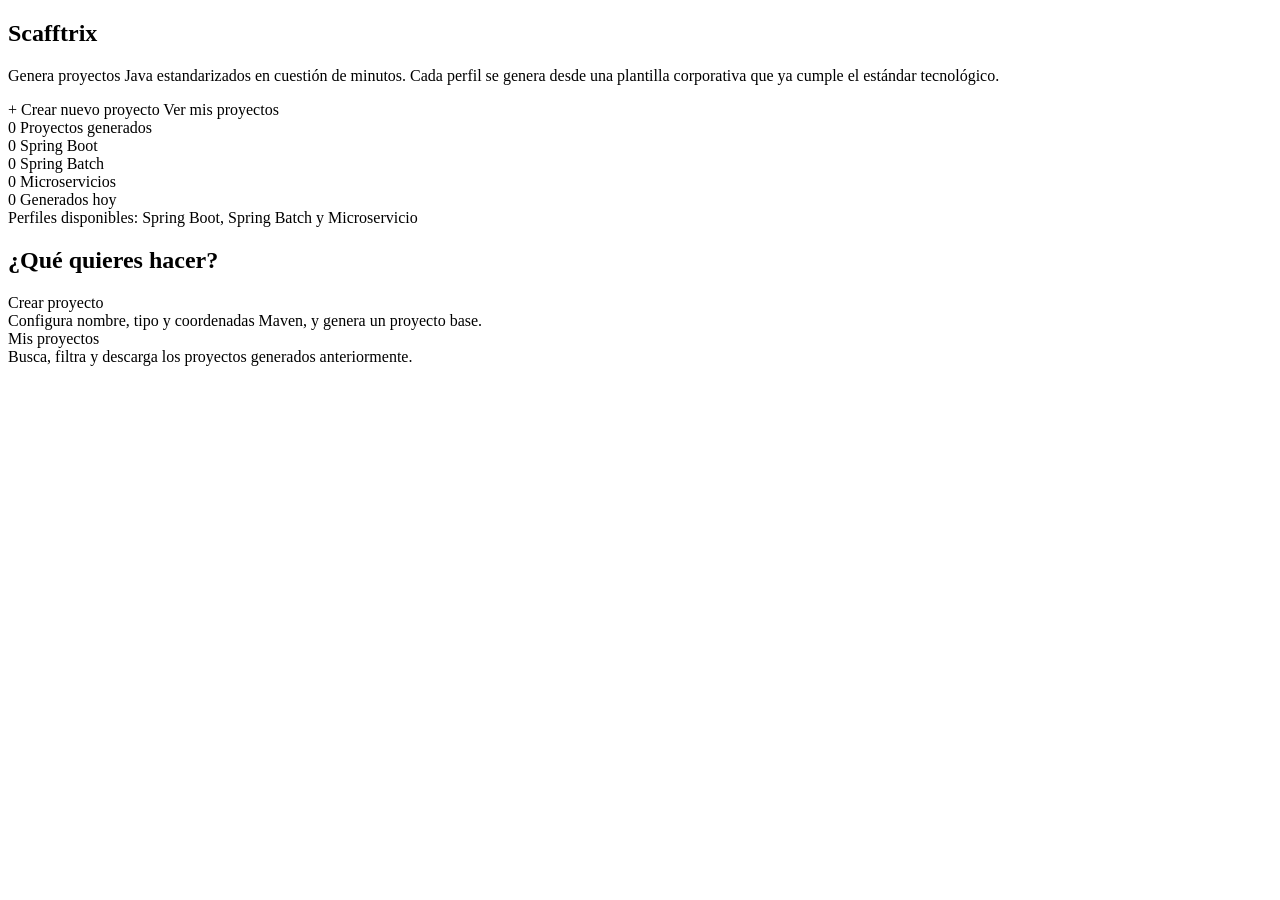
<file: src/main/resources/templates/index.html>
<!DOCTYPE html>
<html lang="es" xmlns:th="http://www.thymeleaf.org"
      th:replace="~{layout/main :: layout('Dashboard · Scafftrix', ~{::section})}">
<head>
    <meta charset="utf-8"/>
    <title>Dashboard · Scafftrix</title>
</head>
<body>
<section>
    <div class="hero">
        <div class="hero-content">
            <h1>Scafftrix</h1>
            <p>Genera proyectos Java estandarizados en cuestión de minutos.
                Cada perfil se genera desde una plantilla corporativa que ya cumple el estándar tecnológico.</p>
            <div class="hero-actions">
                <a class="btn btn-primary" th:href="@{/projects/new}">+ Crear nuevo proyecto</a>
                <a class="btn btn-secondary" th:href="@{/projects}">Ver mis proyectos</a>
            </div>
        </div>
        <div class="hero-card">
            <div class="kpi-grid">
                <div class="kpi">
                    <span class="kpi-value" th:text="${stats.totalProjects}">0</span>
                    <span class="kpi-label">Proyectos generados</span>
                </div>
                <div class="kpi">
                    <span class="kpi-value" th:text="${stats.springBootProjects}">0</span>
                    <span class="kpi-label">Spring Boot</span>
                </div>
                <div class="kpi">
                    <span class="kpi-value" th:text="${stats.springBatchProjects}">0</span>
                    <span class="kpi-label">Spring Batch</span>
                </div>
                <div class="kpi">
                    <span class="kpi-value" th:text="${stats.springMicroserviceProjects}">0</span>
                    <span class="kpi-label">Microservicios</span>
                </div>
                <div class="kpi">
                    <span class="kpi-value" th:text="${stats.generatedToday}">0</span>
                    <span class="kpi-label">Generados hoy</span>
                </div>
            </div>
<div class="status-strip">
                <span>Perfiles disponibles:</span>
                <span class="badge badge-success">Spring Boot, Spring Batch y Microservicio</span>
            </div>
        </div>
    </div>

    <div class="card">
        <div class="card-header">
            <h2>¿Qué quieres hacer?</h2>
        </div>
        <div class="card-body actions-grid">
            <a class="action-card" th:href="@{/projects/new}">
                <div class="action-title">Crear proyecto</div>
                <div class="action-desc">Configura nombre, tipo y coordenadas Maven, y genera un proyecto base.</div>
            </a>
            <a class="action-card" th:href="@{/projects}">
                <div class="action-title">Mis proyectos</div>
                <div class="action-desc">Busca, filtra y descarga los proyectos generados anteriormente.</div>
            </a>
        </div>
    </div>
</section>
</body>
</html>
</file>
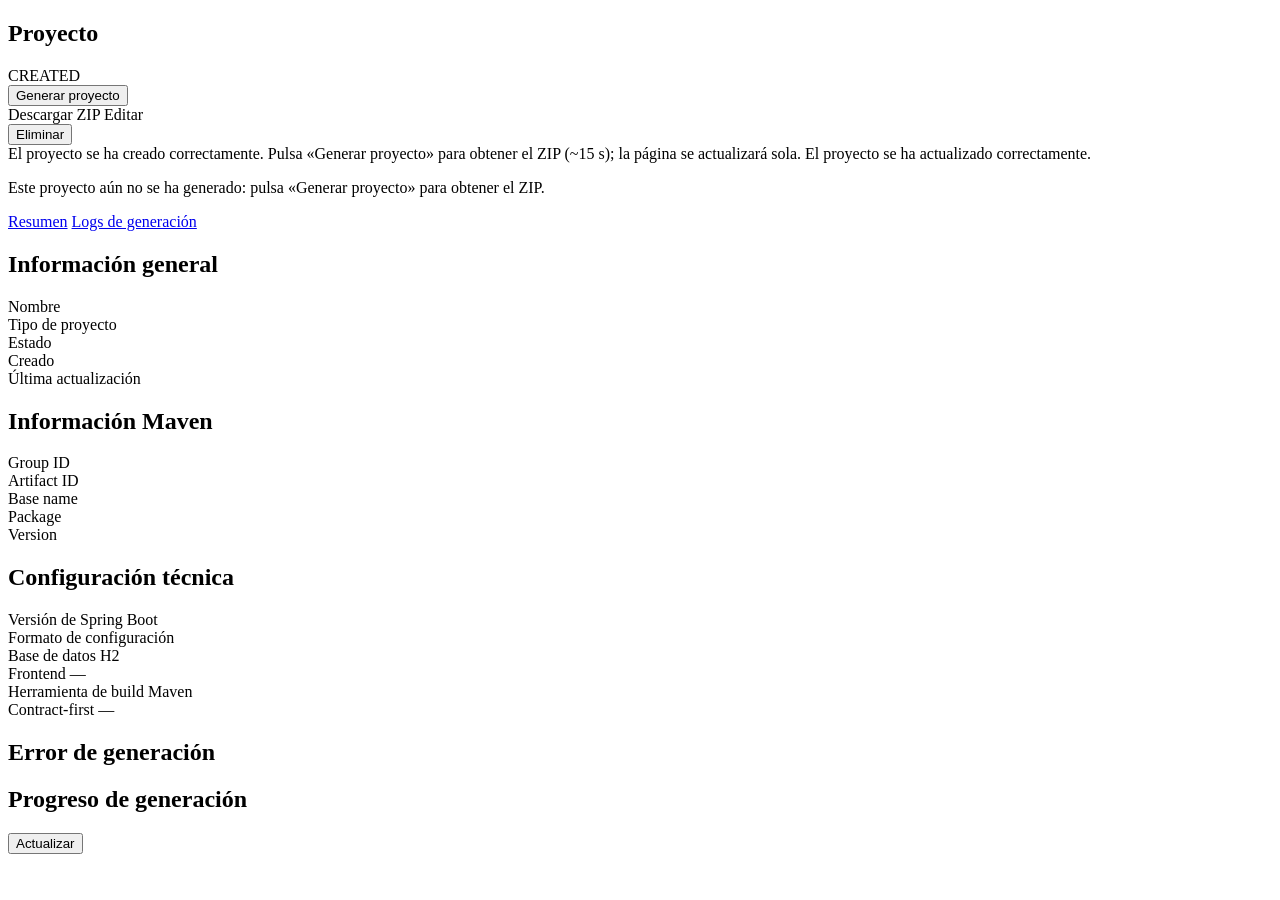
<file: src/main/resources/templates/project/detail.html>
<!DOCTYPE html>
<html lang="es" xmlns:th="http://www.thymeleaf.org"
      th:replace="~{layout/main :: layout('Proyecto · ' + ${detail.name} + ' · Scafftrix', ~{::section})}">
<head>
    <meta charset="utf-8"/>
    <title>Proyecto · Scafftrix</title>
</head>
<body>
<section>
    <div class="page-header">
        <div>
            <h1 th:text="${detail.name}">Proyecto</h1>
            <p class="page-subtitle" th:text="${#strings.isEmpty(detail.description)} ? 'Sin descripción' : ${detail.description}"></p>
        </div>
        <div class="header-actions">
            <span class="badge"
                  th:classappend="${detail.status.name() == 'GENERATED' ? 'badge-success' : (detail.status.name() == 'FAILED' ? 'badge-danger' : '')}"
                  th:text="${detail.status}">CREATED</span>
            <form th:if="${detail.status.name() == 'CREATED' || detail.status.name() == 'FAILED'}"
                  th:action="@{/projects/{id}/generation(id=${detail.id})}" method="post">
                <button type="submit" class="btn btn-primary">Generar proyecto</button>
            </form>
            <a th:if="${detail.artifactAvailable}" class="btn btn-secondary"
               th:href="@{/projects/{id}/generation/download(id=${detail.id})}">Descargar ZIP</a>
            <a class="btn btn-secondary" th:href="@{/projects/{id}/edit(id=${detail.id})}">Editar</a>
            <form th:action="@{/projects/{id}/delete(id=${detail.id})}" method="post" class="inline-form"
                  th:attr="data-confirm='¿Eliminar el proyecto \'' + ${detail.name} + '\'? Se borrarán también sus archivos generados. Esta acción no se puede deshacer.'">
                <button type="submit" class="btn btn-danger">Eliminar</button>
            </form>
        </div>
    </div>

    <output class="alert alert-success" th:if="${created}">
        El proyecto se ha creado correctamente. Pulsa «Generar proyecto» para obtener el ZIP
        (~15 s); la página se actualizará sola.
    </output>
    <output class="alert alert-success" th:if="${updated}">El proyecto se ha actualizado correctamente.</output>

    <p class="alert alert-info"
       th:if="${created == null && updated == null && !detail.artifactAvailable && detail.status.name() == 'CREATED'}">
        Este proyecto aún no se ha generado: pulsa «Generar proyecto» para obtener el ZIP.
    </p>

    <div class="tabs" role="tablist">
        <a href="#resumen" class="tab active" data-tab="resumen">Resumen</a>
        <a href="#logs" class="tab" data-tab="logs" id="tab-logs">Logs de generación</a>
    </div>

    <div class="tab-panel active" id="panel-resumen">
        <div class="card">
            <div class="card-header">
                <h2>Información general</h2>
            </div>
            <div class="card-body grid-2">
                <div class="info-row"><span>Nombre</span><span th:text="${detail.name}"></span></div>
                <div class="info-row"><span>Tipo de proyecto</span><span th:text="${detail.projectType.displayName}"></span></div>
                <div class="info-row"><span>Estado</span><span th:text="${detail.status}"></span></div>
                <div class="info-row"><span>Creado</span><span th:text="${#temporals.format(detail.createdAt, 'dd/MM/yyyy HH:mm:ss')}"></span></div>
                <div class="info-row"><span>Última actualización</span><span th:text="${#temporals.format(detail.updatedAt, 'dd/MM/yyyy HH:mm:ss')}"></span></div>
            </div>
        </div>

        <div class="card">
            <div class="card-header">
                <h2>Información Maven</h2>
            </div>
            <div class="card-body grid-2">
                <div class="info-row"><span>Group ID</span><span th:text="${detail.groupId}"></span></div>
                <div class="info-row"><span>Artifact ID</span><span th:text="${detail.artifactId}"></span></div>
                <div class="info-row"><span>Base name</span><span th:text="${detail.baseName}"></span></div>
                <div class="info-row"><span>Package</span><span th:text="${detail.packageName}"></span></div>
                <div class="info-row"><span>Version</span><span th:text="${detail.version}"></span></div>
            </div>
        </div>

        <div class="card">
            <div class="card-header">
                <h2>Configuración técnica</h2>
            </div>
            <div class="card-body grid-2">
                <div class="info-row">
                    <span>Versión de Spring Boot</span>
                    <span th:text="${detail.springBootVersion} ?: '—'"></span>
                </div>
                <div class="info-row">
                    <span>Formato de configuración</span>
                    <span th:text="${detail.configFormat != null} ? ${detail.configFormat.displayName} : '—'"></span>
                </div>
            </div>
            <div class="card-body">
                <div class="tech-grid">
                    <div class="tech-item">
                        <span class="tech-label">Base de datos</span>
                        <span class="tech-value" th:text="${stack.database}">H2</span>
                    </div>
                    <div class="tech-item">
                        <span class="tech-label">Frontend</span>
                        <span class="tech-value"
                              th:text="${#strings.isEmpty(stack.frontend)} ? 'Sin frontend' : ${stack.frontend}">—</span>
                    </div>
                    <div class="tech-item">
                        <span class="tech-label">Herramienta de build</span>
                        <span class="tech-value" th:text="${stack.buildTool}">Maven</span>
                    </div>
                    <div class="tech-item">
                        <span class="tech-label">Contract-first</span>
                        <span class="tech-value" th:text="${detail.projectType.contractFirst} ? 'Sí' : 'No'">—</span>
                    </div>
                </div>
                <p class="tech-note" th:text="${detail.projectType.technologyNote}"></p>
            </div>
        </div>

        <div class="card" th:if="${detail.failureReason}">
            <div class="card-header">
                <h2>Error de generación</h2>
            </div>
            <div class="card-body">
                <p class="alert alert-error" th:text="${detail.failureReason}"></p>
            </div>
        </div>
    </div>

    <div class="tab-panel" id="panel-logs">
        <div class="card">
            <div class="card-header">
                <h2>Progreso de generación</h2>
                <div class="header-actions">
                    <button class="btn btn-secondary btn-sm" id="refresh-logs">Actualizar</button>
                </div>
            </div>
            <div class="card-body">
                <pre id="log-console" class="log-console"></pre>
                <div id="log-status" class="log-status"></div>
            </div>
        </div>
    </div>

    <!-- Los scripts deben ir dentro de <section>: el layout inserta solo ese
         fragmento (~{::section}) y descarta lo que quede fuera. -->
    <script th:inline="javascript">
    /*<![CDATA[*/
        window.projectId = /*[[${detail.id}]]*/ 'id';
        window.projectStatus = /*[[${detail.status}]]*/ 'CREATED';
    /*]]>*/
    </script>
    <script th:src="@{/js/logs.js}" defer></script>
</section>
</body>
</html>
</file>
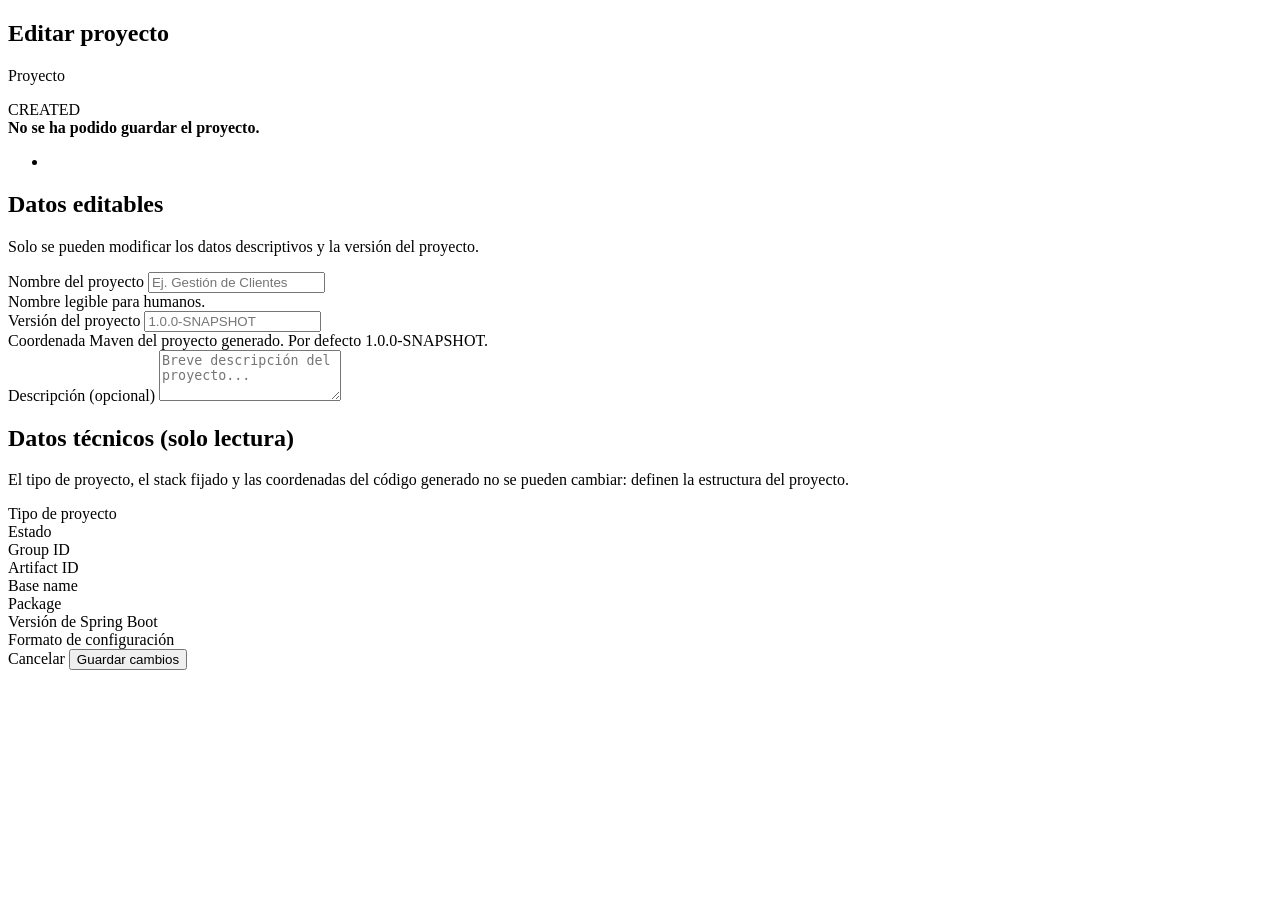
<file: src/main/resources/templates/project/edit.html>
<!DOCTYPE html>
<html lang="es" xmlns:th="http://www.thymeleaf.org"
      th:replace="~{layout/main :: layout('Editar proyecto · ' + ${detail.name} + ' · Scafftrix', ~{::section})}">
<head>
    <meta charset="utf-8"/>
    <title>Editar proyecto · Scafftrix</title>
</head>
<body>
<section>
    <div class="page-header">
        <div>
            <h1>Editar proyecto</h1>
            <p th:text="${detail.name}">Proyecto</p>
        </div>
        <div class="header-actions">
            <span class="badge" th:text="${detail.status}">CREATED</span>
        </div>
    </div>

    <form th:action="@{/projects/{id}(id=${detail.id})}" method="post" th:object="${request}" class="form-grid">
        <div class="alert alert-error full" th:if="${#fields.hasAnyErrors()}">
            <strong>No se ha podido guardar el proyecto.</strong>
            <ul>
                <li th:each="err : ${#fields.allErrors()}" th:text="${err}"></li>
            </ul>
        </div>

        <div class="card">
            <div class="card-header">
                <h2>Datos editables</h2>
                <p>Solo se pueden modificar los datos descriptivos y la versión del proyecto.</p>
            </div>
            <div class="card-body grid-2">
                <div class="field">
                    <label for="name">Nombre del proyecto</label>
                    <input id="name" type="text" th:field="*{name}" placeholder="Ej. Gestión de Clientes"/>
                    <div class="field-help">Nombre legible para humanos.</div>
                    <div class="field-error" th:if="${#fields.hasErrors('name')}" th:errors="*{name}"></div>
                </div>
                <div class="field">
                    <label for="version">Versión del proyecto</label>
                    <input id="version" type="text" th:field="*{version}" placeholder="1.0.0-SNAPSHOT"/>
                    <div class="field-help">Coordenada Maven del proyecto generado. Por defecto 1.0.0-SNAPSHOT.</div>
                    <div class="field-error" th:if="${#fields.hasErrors('version')}" th:errors="*{version}"></div>
                </div>
                <div class="field full">
                    <label for="description">Descripción (opcional)</label>
                    <textarea id="description" rows="3" th:field="*{description}"
                              placeholder="Breve descripción del proyecto..."></textarea>
                    <div class="field-error" th:if="${#fields.hasErrors('description')}" th:errors="*{description}"></div>
                </div>
            </div>
        </div>

        <div class="card">
            <div class="card-header">
                <h2>Datos técnicos (solo lectura)</h2>
                <p>El tipo de proyecto, el stack fijado y las coordenadas del código generado no se pueden cambiar: definen la estructura del proyecto.</p>
            </div>
            <div class="card-body grid-2">
                <div class="info-row"><span>Tipo de proyecto</span><span th:text="${detail.projectType.displayName}"></span></div>
                <div class="info-row"><span>Estado</span><span th:text="${detail.status}"></span></div>
                <div class="info-row"><span>Group ID</span><span th:text="${detail.groupId}"></span></div>
                <div class="info-row"><span>Artifact ID</span><span th:text="${detail.artifactId}"></span></div>
                <div class="info-row"><span>Base name</span><span th:text="${detail.baseName}"></span></div>
                <div class="info-row"><span>Package</span><span th:text="${detail.packageName}"></span></div>
                <div class="info-row"><span>Versión de Spring Boot</span><span th:text="${detail.springBootVersion} ?: '—'"></span></div>
                <div class="info-row"><span>Formato de configuración</span>
                    <span th:text="${detail.configFormat != null} ? ${detail.configFormat.displayName} : '—'"></span>
                </div>
            </div>
        </div>

        <div class="form-actions">
            <a class="btn btn-secondary" th:href="@{/projects/{id}(id=${detail.id})}">Cancelar</a>
            <button type="submit" class="btn btn-primary">Guardar cambios</button>
        </div>
    </form>
</section>
</body>
</html>
</file>
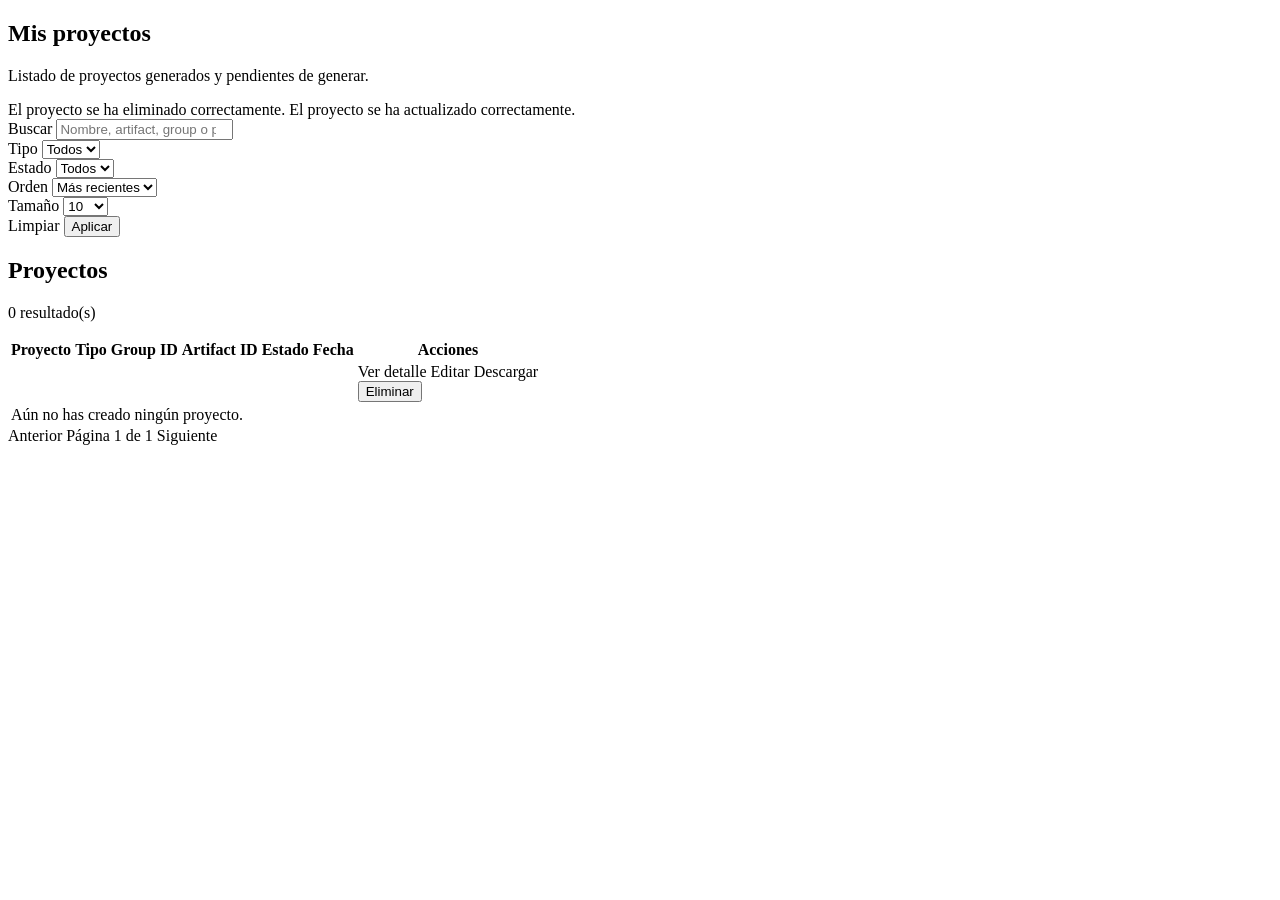
<file: src/main/resources/templates/project/list.html>
<!DOCTYPE html>
<html lang="es" xmlns:th="http://www.thymeleaf.org"
      th:replace="~{layout/main :: layout('Mis proyectos · Scafftrix', ~{::section})}">
<head>
    <meta charset="utf-8"/>
    <title>Mis proyectos · Scafftrix</title>
</head>
<body>
<section>
    <div class="page-header">
        <div>
            <h1>Mis proyectos</h1>
            <p>Listado de proyectos generados y pendientes de generar.</p>
        </div>
    </div>

    <output class="alert alert-success" th:if="${deleted}">El proyecto se ha eliminado correctamente.</output>
    <output class="alert alert-success" th:if="${updated}">El proyecto se ha actualizado correctamente.</output>

    <form th:action="@{/projects}" method="get" class="card filters">
        <div class="card-body filter-grid">
            <div class="field">
                <label for="search">Buscar</label>
                <input id="search" name="search" type="search" th:value="${criteria.search}"
                       placeholder="Nombre, artifact, group o package"/>
            </div>
            <div class="field">
                <label for="type">Tipo</label>
                <select id="type" name="type">
                    <option value="">Todos</option>
                    <option th:each="type : ${T(es.scafftrix.factory.domain.ProjectType).values()}"
                            th:value="${type}" th:selected="${criteria.type == type}"
                            th:text="${type.displayName}"></option>
                </select>
            </div>
            <div class="field">
                <label for="status">Estado</label>
                <select id="status" name="status">
                    <option value="">Todos</option>
                    <option th:each="status : ${T(es.scafftrix.factory.domain.ProjectStatus).values()}"
                            th:value="${status}" th:selected="${criteria.status == status}"
                            th:text="${status}"></option>
                </select>
            </div>
            <div class="field">
                <label for="sort">Orden</label>
                <select id="sort" name="sort">
                    <option value="newest" th:selected="${criteria.isSort('newest')}">Más recientes</option>
                    <option value="oldest" th:selected="${criteria.isSort('oldest')}">Más antiguos</option>
                    <option value="name" th:selected="${criteria.isSort('name')}">Nombre A-Z</option>
                    <option value="status" th:selected="${criteria.isSort('status')}">Estado</option>
                </select>
            </div>
            <div class="field">
                <label for="size">Tamaño</label>
                <select id="size" name="size">
                    <option value="10" th:selected="${criteria.size == 10}">10</option>
                    <option value="20" th:selected="${criteria.size == 20}">20</option>
                    <option value="50" th:selected="${criteria.size == 50}">50</option>
                    <option value="100" th:selected="${criteria.size == 100}">100</option>
                </select>
            </div>
            <input type="hidden" name="page" value="0"/>
            <div class="filter-actions">
                <a class="btn btn-secondary" th:href="@{/projects}">Limpiar</a>
                <button type="submit" class="btn btn-primary">Aplicar</button>
            </div>
        </div>
    </form>

    <div class="card">
        <div class="card-header">
            <h2>Proyectos</h2>
            <p th:text="${page.totalElements} + ' resultado(s)'">0 resultado(s)</p>
        </div>
        <div class="card-body table-wrapper">
            <table class="table">
                <thead>
                <tr>
                    <th>Proyecto</th>
                    <th>Tipo</th>
                    <th>Group ID</th>
                    <th>Artifact ID</th>
                    <th>Estado</th>
                    <th>Fecha</th>
                    <th>Acciones</th>
                </tr>
                </thead>
                <tbody>
                <tr th:each="p : ${projects}">
                    <td>
                        <a class="project-name" th:href="@{/projects/{id}(id=${p.id})}" th:text="${p.name}"></a>
                        <div class="table-sub" th:text="${p.packageName}"></div>
                    </td>
                    <td th:text="${p.projectType.displayName}"></td>
                    <td th:text="${p.groupId}"></td>
                    <td th:text="${p.artifactId}"></td>
                    <td><span class="badge" th:text="${p.status}"></span></td>
                    <td th:text="${#temporals.format(p.createdAt, 'dd/MM/yyyy HH:mm:ss')}"></td>
                    <td>
                        <div class="actions">
                            <a class="btn btn-link" th:href="@{/projects/{id}(id=${p.id})}">Ver detalle</a>
                            <a class="btn btn-link" th:href="@{/projects/{id}/edit(id=${p.id})}">Editar</a>
                            <a th:if="${p.artifactAvailable}" class="btn btn-link"
                               th:href="@{/projects/{id}/generation/download(id=${p.id})}">Descargar</a>
                            <form th:action="@{/projects/{id}/delete(id=${p.id})}" method="post" class="inline-form"
                                  th:attr="data-confirm='¿Eliminar el proyecto \'' + ${p.name} + '\'? Se borrarán también sus archivos generados. Esta acción no se puede deshacer.'">
                                <button type="submit" class="btn btn-danger btn-sm">Eliminar</button>
                            </form>
                        </div>
                    </td>
                </tr>
                <tr th:if="${empty}">
                    <td colspan="7" class="empty">Aún no has creado ningún proyecto.</td>
                </tr>
                </tbody>
            </table>
        </div>
        <div class="pagination" th:if="${page.totalPages > 1}">
            <a class="btn btn-secondary btn-sm"
               th:classappend="${page.first} ? ' disabled'"
               th:href="@{/projects(search=${criteria.search},type=${criteria.type},status=${criteria.status},sort=${criteria.sort},size=${criteria.size},page=${page.number - 1})}">Anterior</a>
            <span th:text="'Página ' + ${page.number + 1} + ' de ' + ${page.totalPages}">Página 1 de 1</span>
            <a class="btn btn-secondary btn-sm"
               th:classappend="${page.last} ? ' disabled'"
               th:href="@{/projects(search=${criteria.search},type=${criteria.type},status=${criteria.status},sort=${criteria.sort},size=${criteria.size},page=${page.number + 1})}">Siguiente</a>
        </div>
    </div>
</section>
</body>
</html>
</file>
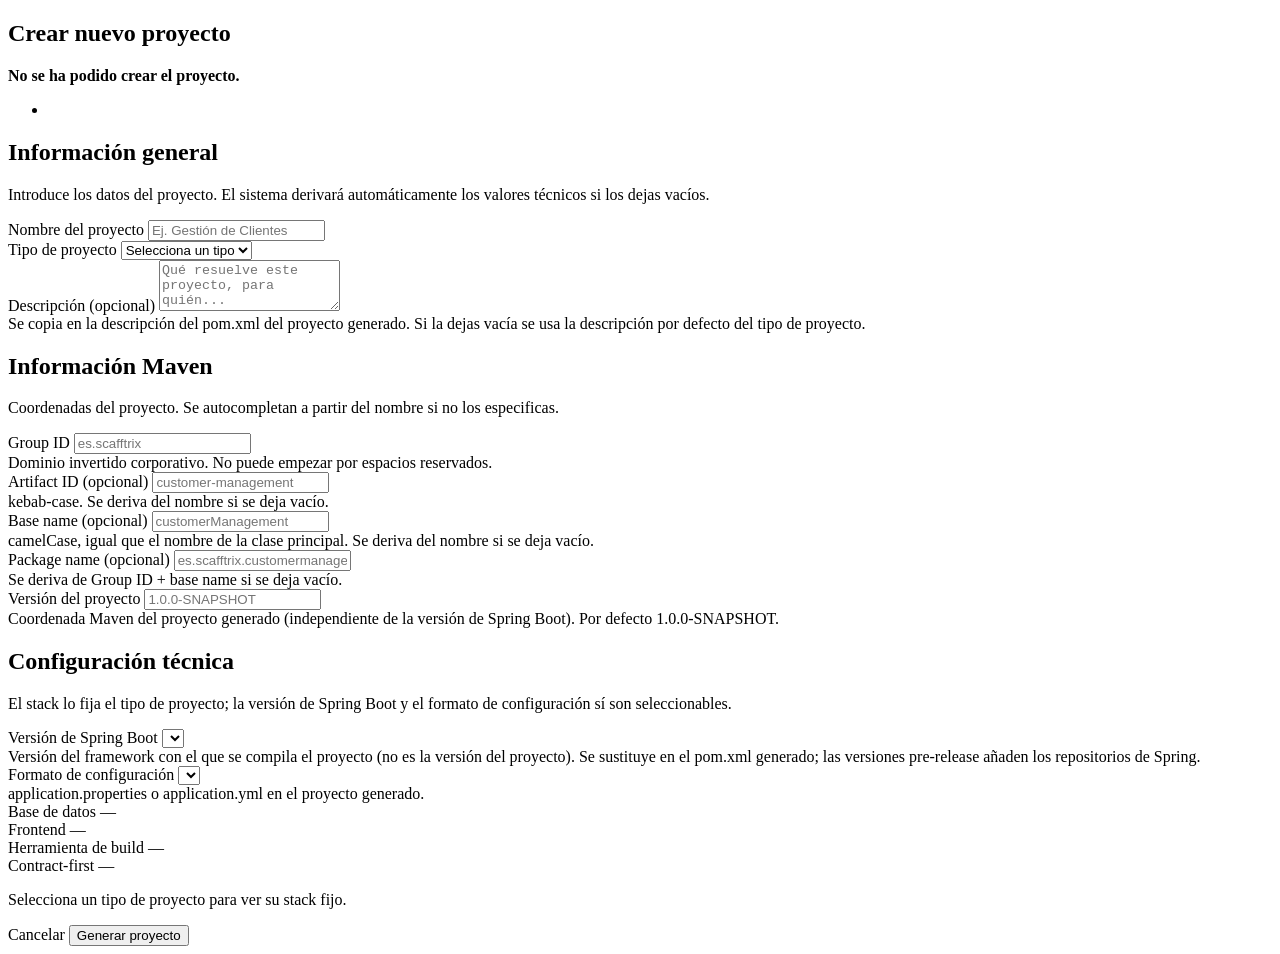
<file: src/main/resources/templates/project/new.html>
<!DOCTYPE html>
<html lang="es" xmlns:th="http://www.thymeleaf.org"
      th:replace="~{layout/main :: layout('Crear nuevo proyecto · Scafftrix', ~{::section})}">
<head>
    <meta charset="utf-8"/>
    <title>Crear nuevo proyecto · Scafftrix</title>
</head>
<body>
<section>
    <h1>Crear nuevo proyecto</h1>
    <form th:action="@{/projects}" method="post" th:object="${request}" class="form-grid">
        <div class="alert alert-error full" th:if="${#fields.hasAnyErrors()}">
            <strong>No se ha podido crear el proyecto.</strong>
            <ul>
                <li th:each="err : ${#fields.allErrors()}" th:text="${err}"></li>
            </ul>
        </div>
        <div class="card">
            <div class="card-header">
                <h2>Información general</h2>
                <p>Introduce los datos del proyecto. El sistema derivará automáticamente los valores técnicos si los dejas vacíos.</p>
            </div>
            <div class="card-body grid-2">
                <div class="field">
                    <label for="name">Nombre del proyecto</label>
                    <input id="name" type="text" th:field="*{name}" placeholder="Ej. Gestión de Clientes"/>
                    <div class="field-error" th:if="${#fields.hasErrors('name')}" th:errors="*{name}"></div>
                </div>
                <div class="field">
                    <label for="projectType">Tipo de proyecto</label>
                    <select id="projectType" th:field="*{projectType}">
                        <option value="">Selecciona un tipo</option>
                        <option th:each="type : ${T(es.scafftrix.factory.domain.ProjectType).values()}"
                                th:value="${type}"
                                th:text="${type.displayName}"
                                th:attr="data-database=${type.databaseLabel},
                                         data-frontend=${type.frontendLabel},
                                         data-build=${type.buildToolLabel},
                                         data-contract=${type.contractFirst},
                                         data-format=${type.defaultConfigFormat},
                                         data-note=${type.technologyNote}"></option>
                    </select>
                    <div class="field-error" th:if="${#fields.hasErrors('projectType')}" th:errors="*{projectType}"></div>
                </div>
                <div class="field full">
                    <label for="description">Descripción (opcional)</label>
                    <textarea id="description" rows="3" th:field="*{description}"
                              placeholder="Qué resuelve este proyecto, para quién..."></textarea>
                    <div class="field-help">Se copia en la descripción del pom.xml del proyecto generado.
                        Si la dejas vacía se usa la descripción por defecto del tipo de proyecto.</div>
                    <div class="field-error" th:if="${#fields.hasErrors('description')}" th:errors="*{description}"></div>
                </div>
            </div>
        </div>

        <div class="card">
            <div class="card-header">
                <h2>Información Maven</h2>
                <p>Coordenadas del proyecto. Se autocompletan a partir del nombre si no los especificas.</p>
            </div>
            <div class="card-body grid-2">
                <div class="field">
                    <label for="groupId">Group ID</label>
                    <input id="groupId" type="text" th:field="*{groupId}" placeholder="es.scafftrix"/>
                    <div class="field-help">Dominio invertido corporativo. No puede empezar por espacios reservados.</div>
                    <div class="field-error" th:if="${#fields.hasErrors('groupId')}" th:errors="*{groupId}"></div>
                </div>
                <div class="field">
                    <label for="artifactId">Artifact ID (opcional)</label>
                    <input id="artifactId" type="text" th:field="*{artifactId}" placeholder="customer-management"/>
                    <div class="field-help">kebab-case. Se deriva del nombre si se deja vacío.</div>
                    <div class="field-error" th:if="${#fields.hasErrors('artifactId')}" th:errors="*{artifactId}"></div>
                </div>
                <div class="field">
                    <label for="baseName">Base name (opcional)</label>
                    <input id="baseName" type="text" th:field="*{baseName}" placeholder="customerManagement"/>
                    <div class="field-help">camelCase, igual que el nombre de la clase principal. Se deriva del nombre si se deja vacío.</div>
                    <div class="field-error" th:if="${#fields.hasErrors('baseName')}" th:errors="*{baseName}"></div>
                </div>
                <div class="field">
                    <label for="packageName">Package name (opcional)</label>
                    <input id="packageName" type="text" th:field="*{packageName}" placeholder="es.scafftrix.customermanagement"/>
                    <div class="field-help">Se deriva de Group ID + base name si se deja vacío.</div>
                    <div class="field-error" th:if="${#fields.hasErrors('packageName')}" th:errors="*{packageName}"></div>
                </div>
                <div class="field">
                    <label for="version">Versión del proyecto</label>
                    <input id="version" type="text" th:field="*{version}" placeholder="1.0.0-SNAPSHOT"/>
                    <div class="field-help">Coordenada Maven del proyecto generado (independiente de la versión de Spring Boot). Por defecto 1.0.0-SNAPSHOT.</div>
                    <div class="field-error" th:if="${#fields.hasErrors('version')}" th:errors="*{version}"></div>
                </div>
            </div>
        </div>

        <div class="card">
            <div class="card-header">
                <h2>Configuración técnica</h2>
                <p>El stack lo fija el tipo de proyecto; la versión de Spring Boot y el formato de configuración sí son seleccionables.</p>
            </div>
            <div class="card-body grid-2">
                <div class="field">
                    <label for="springBootVersion">Versión de Spring Boot</label>
                    <select id="springBootVersion" th:field="*{springBootVersion}">
                        <option th:each="v : ${springBootVersions}" th:value="${v}" th:text="${v}"></option>
                    </select>
                    <div class="field-help">Versión del framework con el que se compila el proyecto (no es la versión del proyecto). Se sustituye en el pom.xml generado; las versiones pre-release añaden los repositorios de Spring.</div>
                    <div class="field-error" th:if="${#fields.hasErrors('springBootVersion')}" th:errors="*{springBootVersion}"></div>
                </div>
                <div class="field">
                    <label for="configFormat">Formato de configuración</label>
                    <select id="configFormat" th:field="*{configFormat}">
                        <option th:each="f : ${configFormats}" th:value="${f}" th:text="${f.displayName}"></option>
                    </select>
                    <div class="field-help">application.properties o application.yml en el proyecto generado.</div>
                </div>
            </div>
            <div class="card-body">
                <div class="tech-grid" id="tech-panel">
                    <div class="tech-item">
                        <span class="tech-label">Base de datos</span>
                        <span class="tech-value" id="tech-database">—</span>
                    </div>
                    <div class="tech-item">
                        <span class="tech-label">Frontend</span>
                        <span class="tech-value" id="tech-frontend">—</span>
                    </div>
                    <div class="tech-item">
                        <span class="tech-label">Herramienta de build</span>
                        <span class="tech-value" id="tech-build">—</span>
                    </div>
                    <div class="tech-item">
                        <span class="tech-label">Contract-first</span>
                        <span class="tech-value" id="tech-contract">—</span>
                    </div>
                </div>
                <p class="tech-note" id="tech-note">Selecciona un tipo de proyecto para ver su stack fijo.</p>
            </div>
        </div>

        <div class="form-actions">
            <a class="btn btn-secondary" th:href="@{/}">Cancelar</a>
            <button type="submit" class="btn btn-primary">Generar proyecto</button>
        </div>
    </form>
</section>
</body>
</html>
</file>
